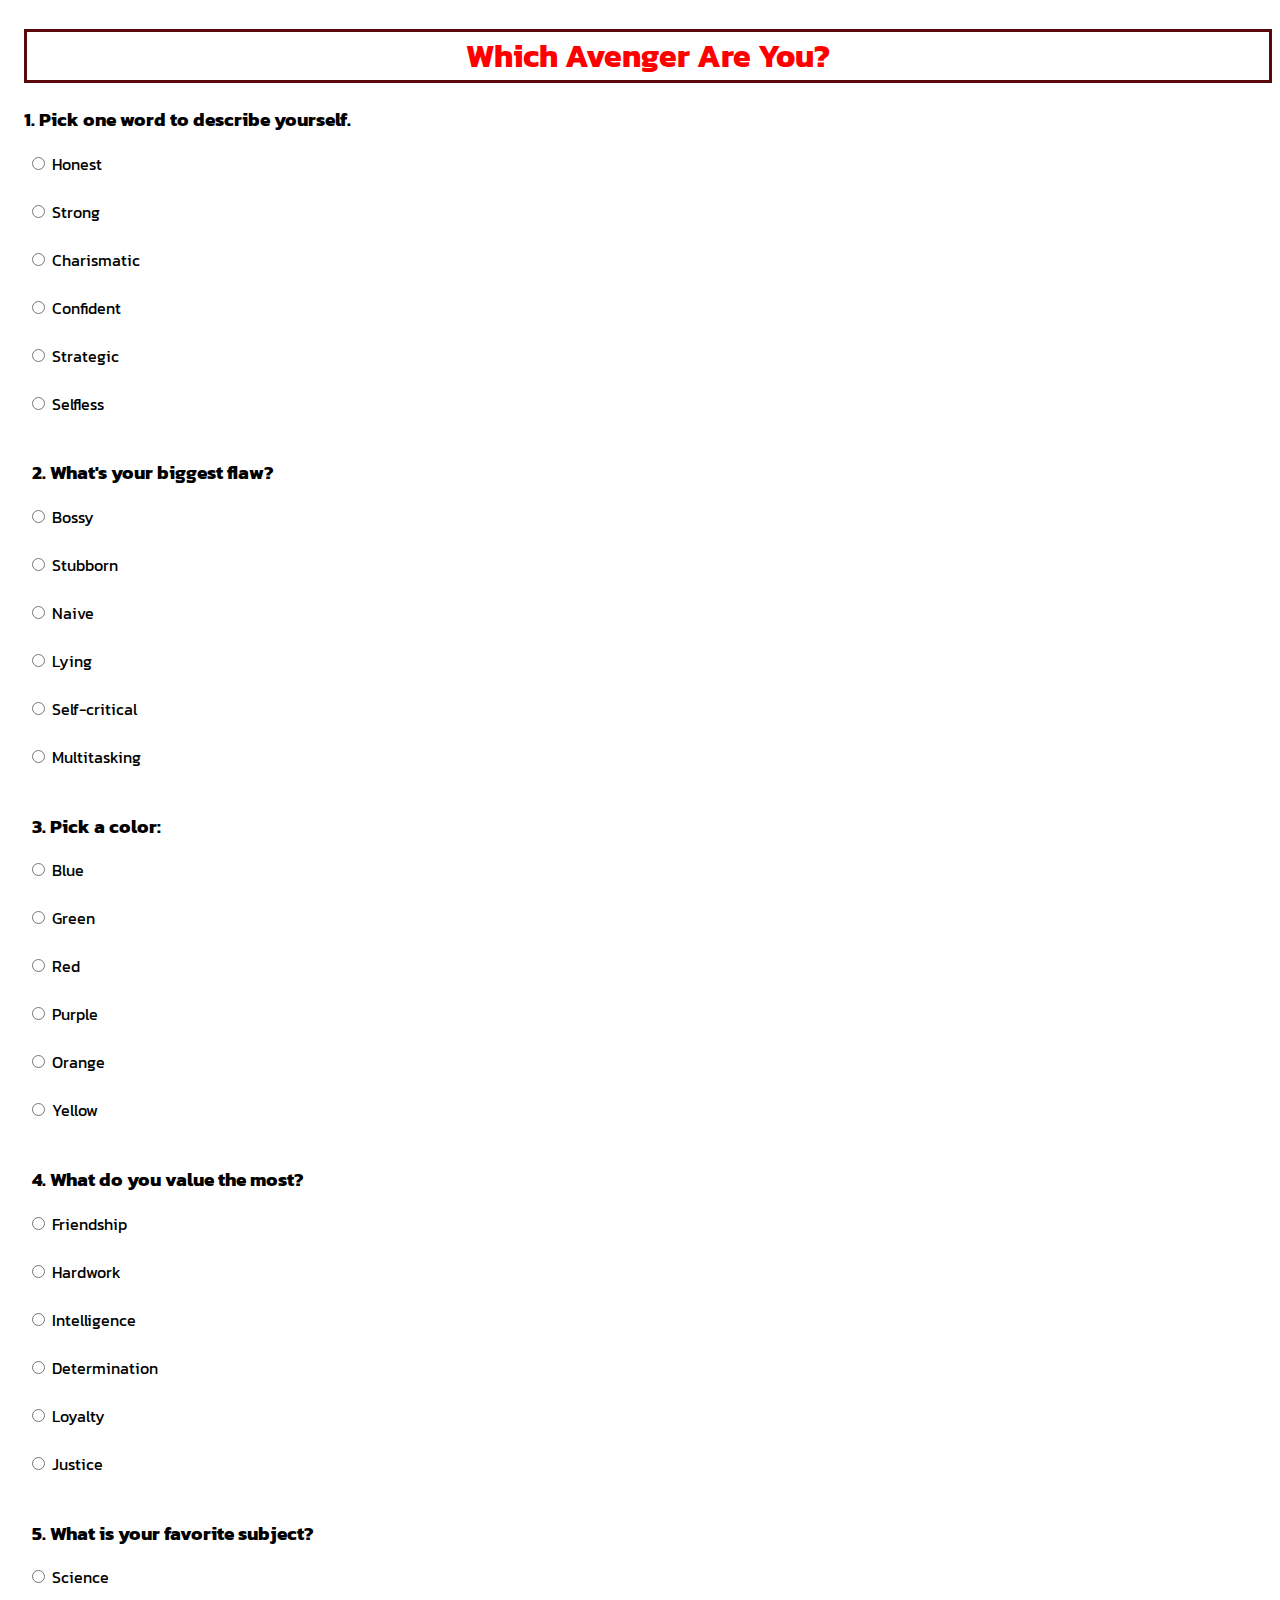
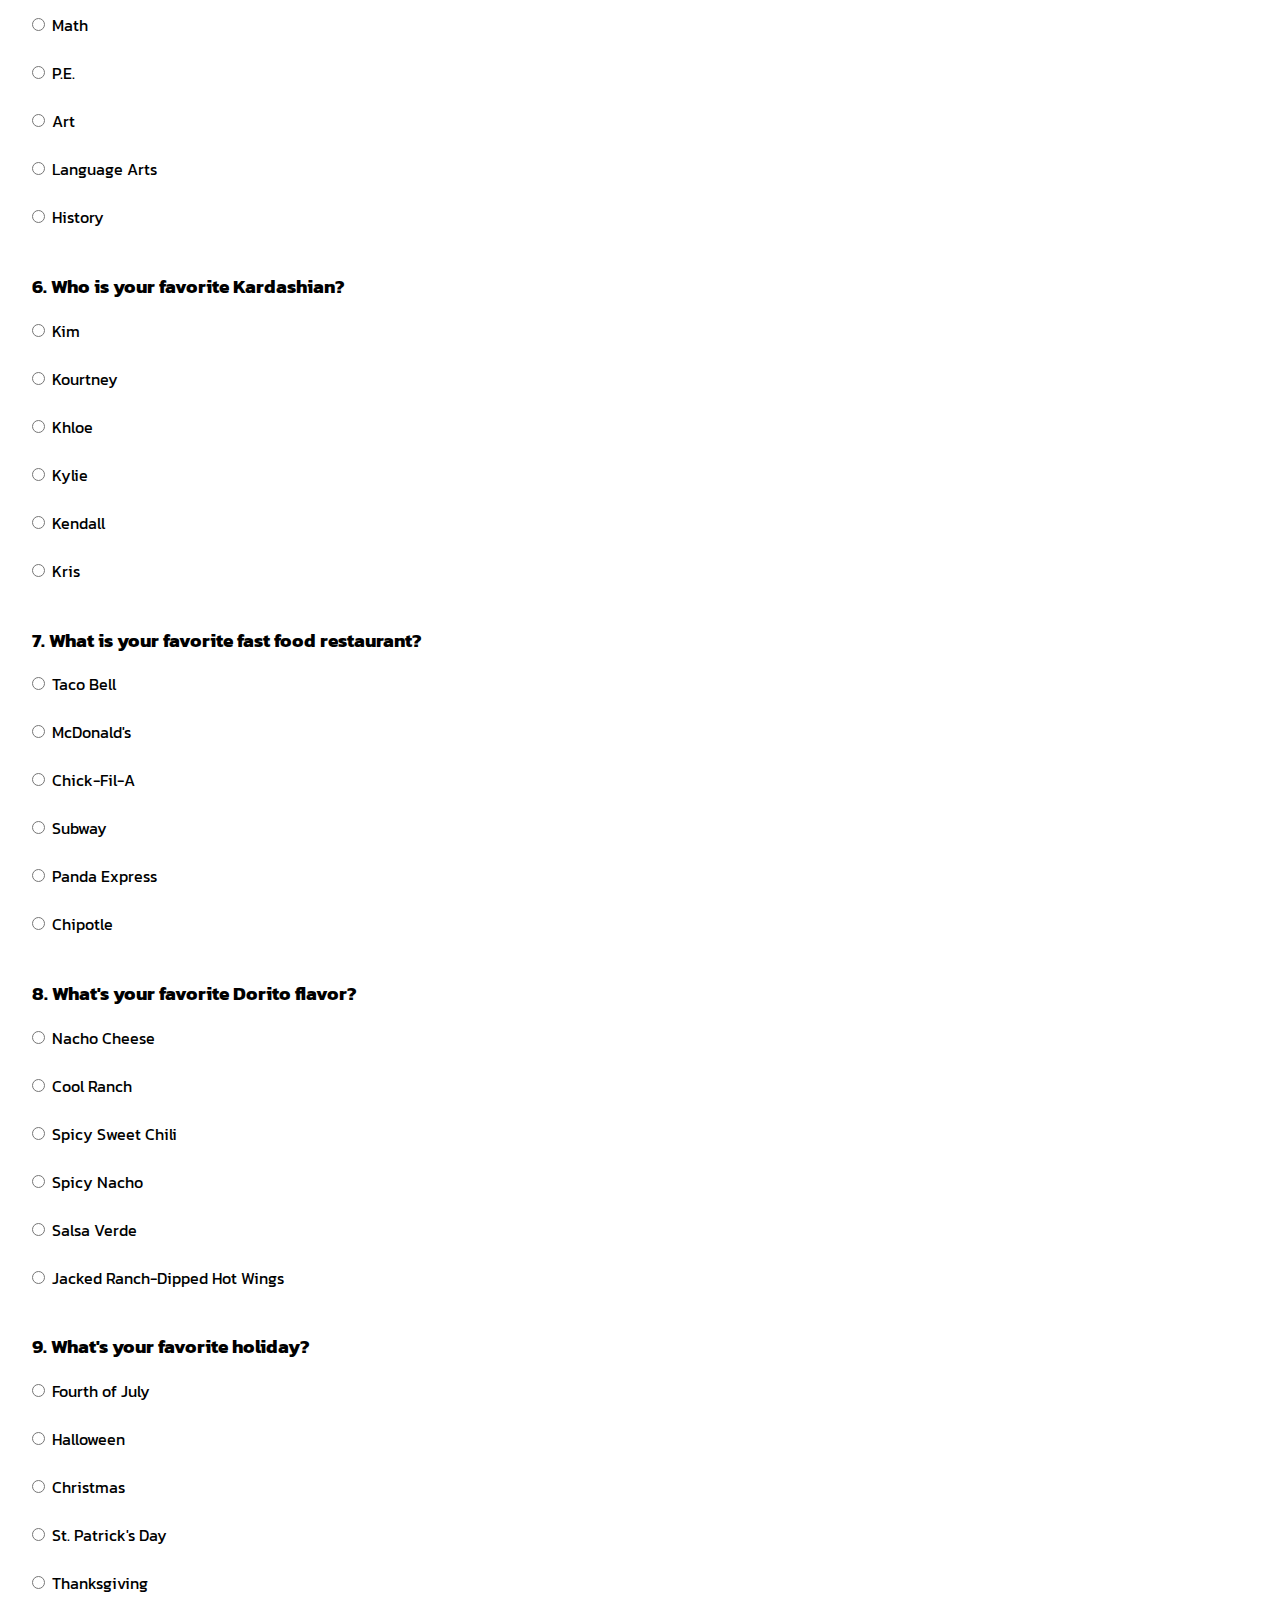
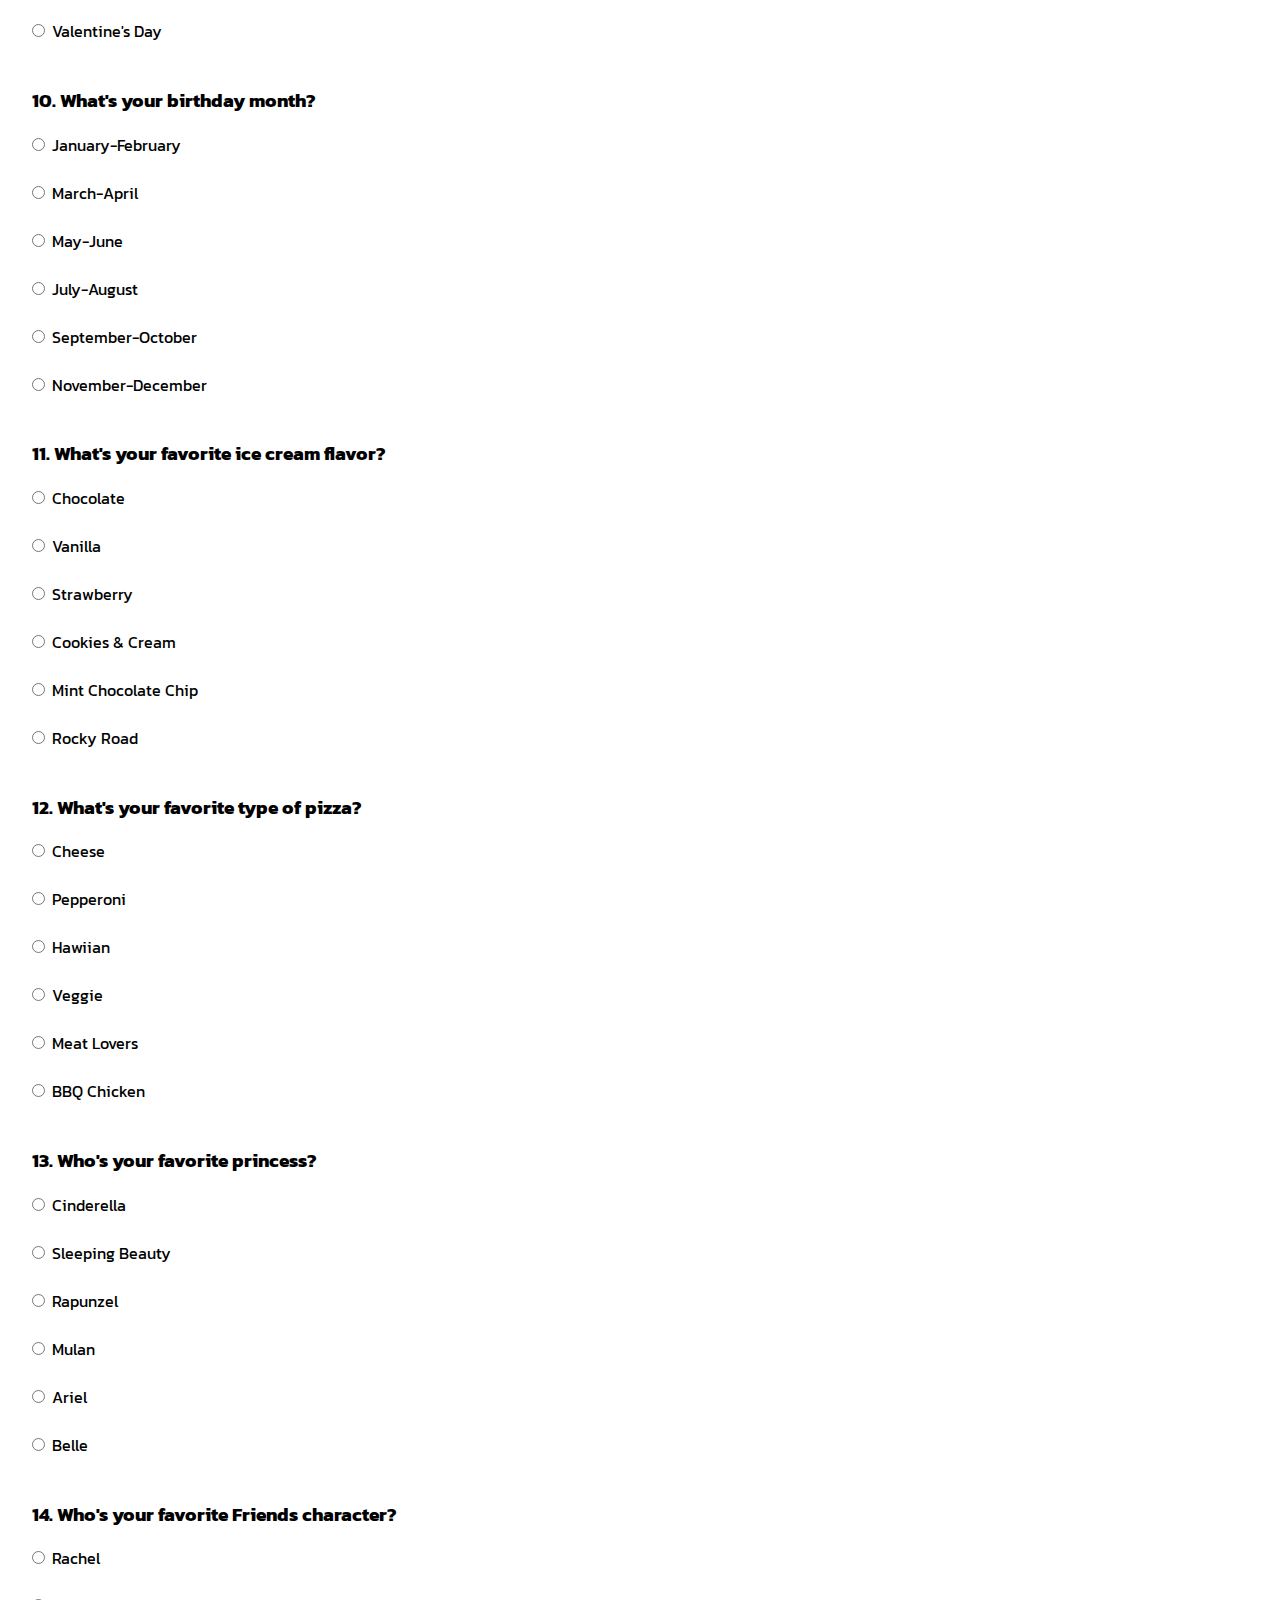
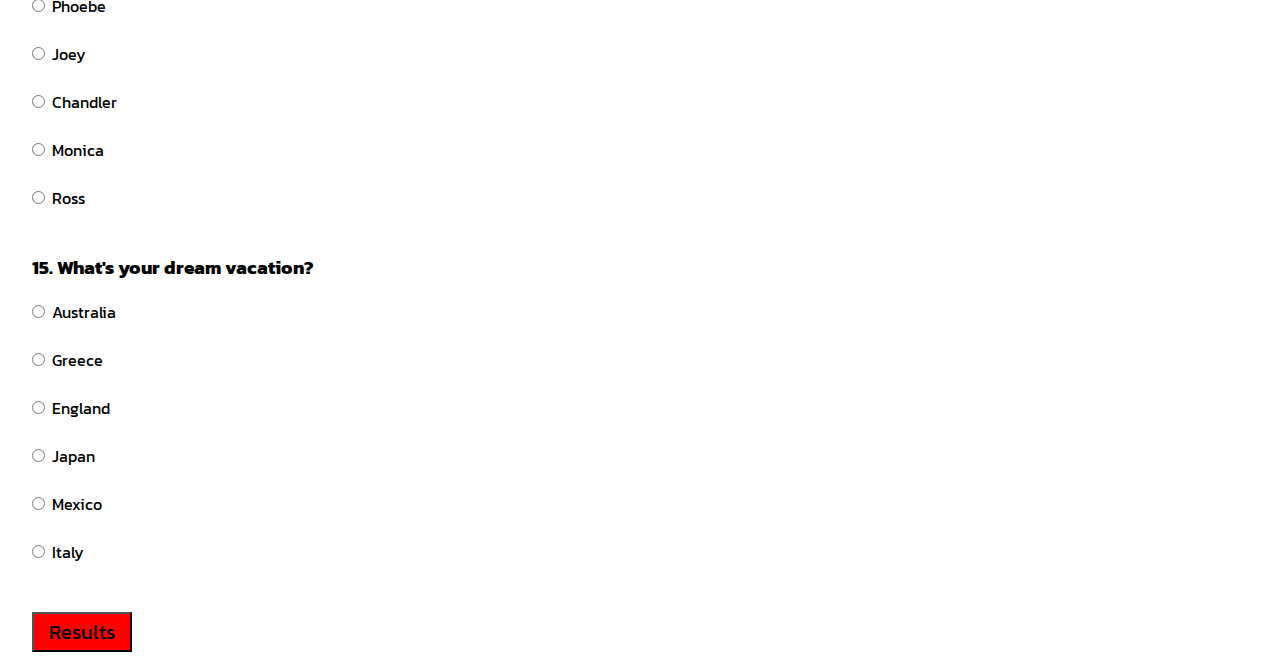
<file: index.html>
<!DOCTYPE html>
<html>
    <head>
        <meta http-equiv="content-type" content="text/html; charset=utf-8" />
        <title>Which Avenger Are You?</title>
        <!--<script src="code.js" type="text/javascript" charset="utf-8"></script>        -->
        <link href="styles.css" rel="stylesheet" type="text/css">
    </head>
    <body>
        <link href="https://fonts.googleapis.com/css?family=Anton&display=swap" rel="stylesheet">
        <link href="https://fonts.googleapis.com/css?family=Kanit&display=swap" rel="stylesheet">
     <div id= "quiz"></div>
        <h1>Which Avenger Are You?</h1>
        <h3> 1. Pick one word to describe yourself. <br></h3>
        <form id = "q1">
       <input type="radio" name="describe" value="b"> Honest<br><br>
       <input type="radio" name="describe" value="d"> Strong<br><br>
       <input type="radio" name="describe" value="a"> Charismatic<br><br>
     <input type="radio" name="describe" value="e"> Confident<br><br>
       <input type="radio" name="describe" value="f"> Strategic<br><br>
      <input type="radio" name="descibe" value="c"> Selfless<br><br>
     </form>
     <form id="q2">
       <h3>2. What's your biggest flaw?</h3>
       <input type="radio" name="flaw" value="a"> Bossy<br><br>
       <input type="radio" name="flaw" value="b"> Stubborn <br><br>
       <input type="radio" name="flaw" value="c"> Naive <br><br>
       <input type="radio" name="flaw" value="e"> Lying <br><br>
       <input type="radio" name="flaw" value="f"> Self-critical <br><br>
       <input type="radio" name="flaw" value="d"> Multitasking <br><br>
       </form>
       <form id="q3">
       <h3>3. Pick a color:</h3>
  <input type="radio" name="color" value="b"> Blue <br><br>
  <input type="radio" name="color" value="d"> Green <br><br>
  <input type="radio" name="color" value="a"> Red <br><br>
  <input type="radio" name="color" value="e"> Purple <br><br>
  <input type="radio" name="color" value="f"> Orange <br><br>
  <input type="radio" name="color" value="c"> Yellow <br><br>
  </form>
  <form id="q4">
  <h3>4. What do you value the most?</h3>
  <input type="radio" name="value" value="e"> Friendship<br><br>
  <input type="radio" name="value" value="f"> Hardwork<br><br>
  <input type="radio" name="value" value="d"> Intelligence<br><br>
  <input type="radio" name="value" value="a"> Determination<br><br>
  <input type="radio" name="value" value="c"> Loyalty<br><br>
  <input type="radio" name= "value" value="b"> Justice<br><br>
  </form>
  <form id="q5">
  <h3>5. What is your favorite subject?</h3>
  <input type= "radio" name= "subject" value="a"> Science<br><br>
  <input type= "radio" name= "subject" value="d"> Math<br><br>
  <input type= "radio" name= "subject" value= "e"> P.E.<br><br>
  <input type= "radio" name= "subject" value= "f"> Art<br><br>
  <input type= "radio" name= "subject" value= "c"> Language Arts<br><br>
  <input type= "radio" name= "subject" value= "b"> History<br><br>
  </form>
  <form id="q6">
  <h3>6. Who is your favorite Kardashian?</h3>
  <input type= "radio" name= "Kardashian" value="a"> Kim<br><br>
  <input type="radio" name= "Kardashian" value= "c"> Kourtney<br><br>
  <input type="radio" name= "Kardashian" value= "d"> Khloe<br><br>
  <input type="radio" name= "Kardashian" value= "e"> Kylie<br><br>
  <input type="radio" name= "Kardashian" value= "f"> Kendall<br><br>
  <input type="radio" name= "Kardashian" value= "b"> Kris<br><br>
  </form>
  <form id="q7">
  <h3>7. What is your favorite fast food restaurant?</h3>
  <input type="radio" name= "restaurant" value= "c"> Taco Bell<br><br>
  <input type="radio" name= "restaurant" value= "a"> McDonald's<br><br>
  <input type="radio" name= "restaurant" value= "b"> Chick-Fil-A<br><br>
  <input type="radio" name= "restaurant" value= "f"> Subway<br><br>
  <input type="radio" name= "restaurant" value= "e"> Panda Express<br><br>
  <input type="radio" name= "restaurant" value= "d"> Chipotle<br><br>
  </form>
  <form id="q8">
  <h3>8. What's your favorite Dorito flavor?</h3>
  <input type="radio" name= "Dorito" value= "a"> Nacho Cheese<br><br>
  <input type="radio" name= "Dorito" value= "b"> Cool Ranch<br><br>
  <input type="radio" name= "Dorito" value= "f"> Spicy Sweet Chili<br><br>
  <input type="radio" name= "Dorito" value= "d"> Spicy Nacho<br><br>
  <input type="radio" name= "Dorito" value= "d"> Salsa Verde<br><br>
  <input type="radio" name= "Dorito" value= "e"> Jacked Ranch-Dipped Hot Wings<br><br>
  </form>
  <form id="q9">
  <h3>9. What's your favorite holiday?</h3>
  <input type="radio" name= "holiday" value="b"> Fourth of July<br><br>
  <input type="radio" name= "holiday" value="e"> Halloween<br><br>
  <input type="radio" name= "holiday" value="a"> Christmas<br><br>
  <input type="radio" name= "holiday" value="d"> St. Patrick's Day<br><br>
  <input type="radio" name= "holiday" value="f"> Thanksgiving<br><br>
  <input type="radio" name= "holiday" value="c"> Valentine's Day<br><br>
  </form>
  <form id="q10">
  <h3>10. What's your birthday month?</h3>
  <input type="radio" name= "birthday" value="f"> January-February<br><br>
  <input type="radio" name= "birthday" value="c"> March-April<br><br>
  <input type="radio" name= "birthday" value="a"> May-June<br><br>
  <input type="radio" name= "birthday" value="b"> July-August<br><br>
  <input type="radio" name= "birthday" value="e"> September-October<br><br>
  <input type="radio" name= "birthday" value="d"> November-December<br><br>
  </form>
  <form id="q11">
  <h3>11. What's your favorite ice cream flavor?</h3>
  <input type="radio" name= "flavor" value="a"> Chocolate<br><br>
  <input type="radio" name= "flavor" value= "b"> Vanilla<br><br>
  <input type="radio" name= "flavor" value= "c"> Strawberry<br><br>
  <input type="radio" name= "flavor" value= "e"> Cookies & Cream<br><br>
  <input type="radio" name= "flavor" value= "d"> Mint Chocolate Chip<br><br>
  <input type="radio" name= "flavor" value= "f"> Rocky Road<br><br>
  </form>
  <form id="q12">
  <h3>12. What's your favorite type of pizza?</h3>
  <input type="radio" name= "pizza" value= "a"> Cheese<br><br>
  <input type="radio" name= "pizza" value= "b"> Pepperoni<br><br>
  <input type="radio" name= "pizza" value= "d"> Hawiian<br><br>
  <input type="radio" name= "pizza" value= "f"> Veggie<br><br>
  <input type="radio" name= "pizza" value= "c"> Meat Lovers<br><br>
  <input type="radio" name= "pizza" value= "e" > BBQ Chicken<br><br>
  </form>
  <form id="q13">
  <h3>13. Who's your favorite princess?</h3>
  <input type="radio" name= "princess" value= "a"> Cinderella<br><br>
  <input type="radio" name= "princess" value= "b"> Sleeping Beauty<br><br>
  <input type="radio" name= "princess" value= "c"> Rapunzel<br><br>
  <input type="radio" name= "princess" value= "e"> Mulan<br><br>
  <input type="radio" name= "princess" value= "f"> Ariel<br><br>
  <input type="radio" name= "princess" value= "d"> Belle<br><br>
  </form>
  <form id="q14">
  <h3>14. Who's your favorite Friends character?</h3>
  <input type="radio" name= "Friends" value="b"> Rachel<br><br>
  <input type="radio" name= "Friends" value="f"> Phoebe<br><br>
  <input type="radio" name= "Friends" value="c"> Joey<br><br>
  <input type="radio" name= "Friends" value="a"> Chandler<br><br>
  <input type="radio" name= "Friends" value="d"> Monica<br><br>
  <input type="radio" name= "Friends" value="e"> Ross<br><br>
  </form>
  <form id="q15">
  <h3>15. What's your dream vacation?</h3>
  <input type="radio" name= "vacation" value="c"> Australia<br><br>
  <input type="radio" name= "vacation" value="f"> Greece<br><br>
  <input type="radio" name= "vacation" value="b"> England<br><br>
  <input type="radio" name= "vacation" value="a"> Japan<br><br>
  <input type="radio" name= "vacation" value="e"> Mexico<br><br>
  <input type="radio" name= "vacation" value= "d"> Italy<br><br><br>
  </form>
<a href="results.html">
    <button type="submit" class="button">Results</button>
    </a>
<script src="https://ajax.googleapis.com/ajax/libs/jquery/2.1.3/jquery.min.js"></script>
<script src="index.js"></script>
</body>
</html>
</file>
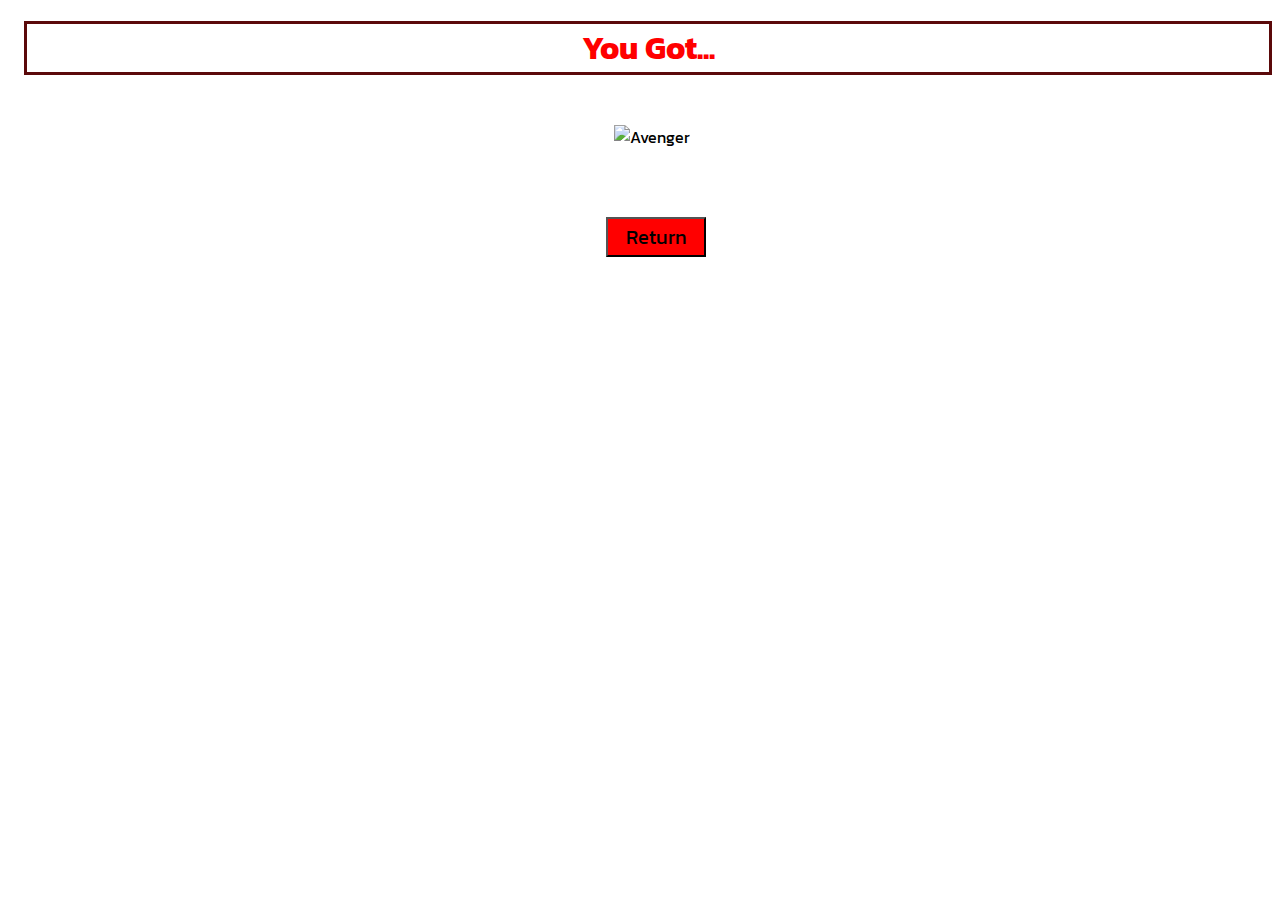
<file: results.html>
<!DOCTYPE html>
<html>
    <head>
        <meta http-equiv="content-type" content="text/html; charset=utf-8" />
        <title>Which Avenger Are You?</title>
        <!--<script src="code.js" type="text/javascript" charset="utf-8"></script>        -->
        <link href="styles.css" rel="stylesheet" type="text/css">
    </head>
    <body style="text-align:center;">
        <link href="https://fonts.googleapis.com/css?family=Anton&display=swap" rel="stylesheet">
        <link href="https://fonts.googleapis.com/css?family=Kanit&display=swap" rel="stylesheet">
<h1>You Got...</h1>
<h3 id="name" style="color: white; font-size:50px;"></h3>
<article class="image-container">
<img id = "image" alt="Avenger">
<p id ="description">
</p>
<br><br>
<a href="index.html"><button type="submit" class="button"> Return </button> </a>
</article>
<script src="https://ajax.googleapis.com/ajax/libs/jquery/2.1.3/jquery.min.js"></script>
<script src="index.js"></script>
</body>
</html>
</file>
<file: styles.css>
* {
   margin-left: 8px;
  font-family: 'Kanit', sans-serif;
}
body {
    background-image: url("https://i.ibb.co/dpJ1kRm/Screen-Shot-2019-06-13-at-2-50-50-PM.png-3W9zUWU057N7paA=w640-h400-e365");
    background-repeat: repeat;
    background-size: contain;
}

h1 {
    color: red;
    text-align: center;
    font-family: 'Anton', s5px 5pxrif;
    text-shadow: 5px 5x 25x black;
    border: solid 3px #5b090a;
    background-color:white;

}

div {
    display: flex;
}

.button {
    width: 100px;
    height: 40px;
    font-size:20px;
    background-color:red;
}

h2{font-size:25px;}

input{font-size:20px;}

#image {
  height: 350px;
  width: 275px;
}

#description {
  color: white;
  font-size: 20px;
}
</file>
